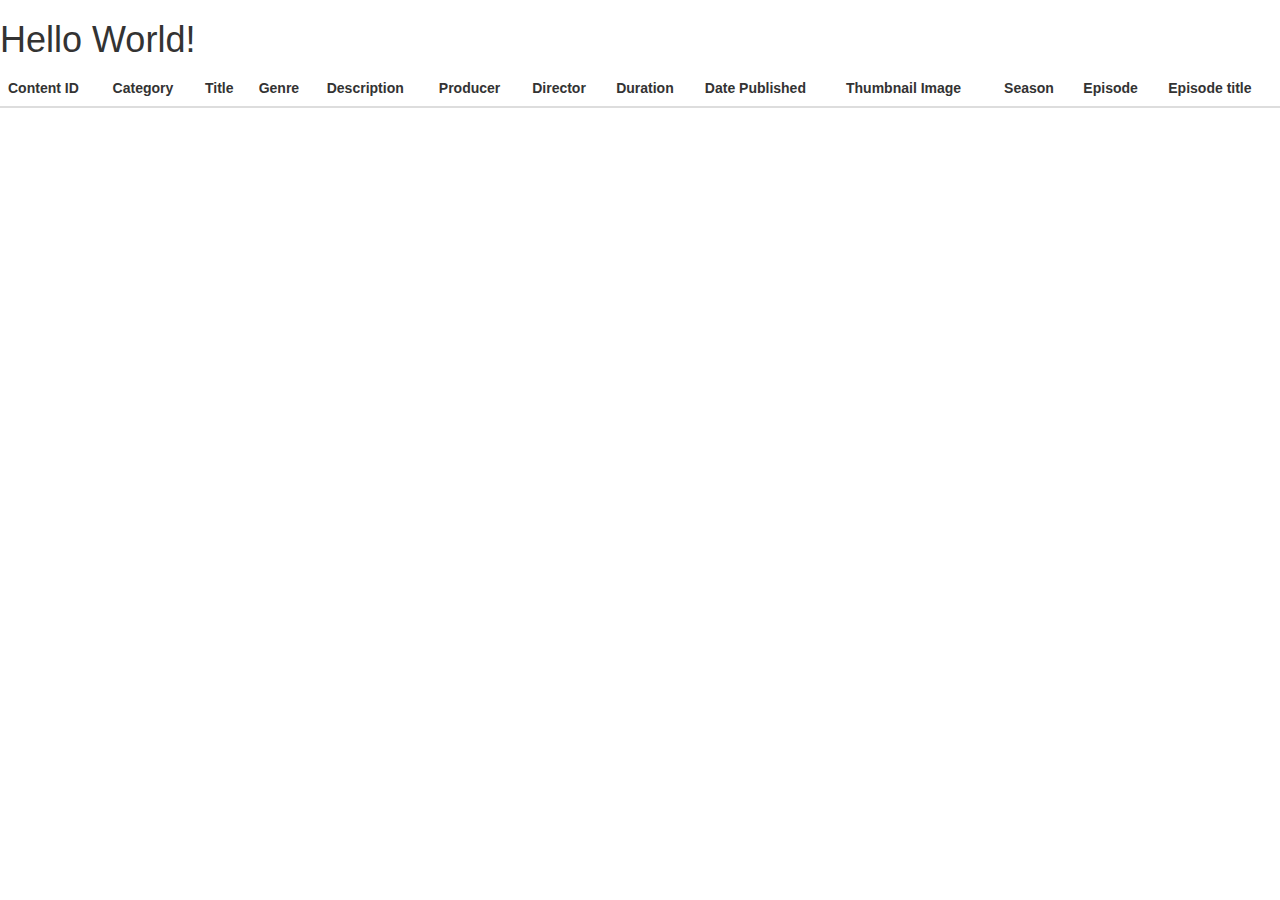
<file: JAXRSCLIENTMOVIE/JAXRSCLIENTMOVIE/target/JAXRSCLIENTMOVIE-1.0-SNAPSHOT/second.html>
<!DOCTYPE html>
<html>
    <head>
        <title>Start Page</title>
        <meta http-equiv="Content-Type" content="text/html; charset=UTF-8">
        <link rel="stylesheet" href="https://maxcdn.bootstrapcdn.com/bootstrap/3.4.1/css/bootstrap.min.css">
        <script src="https://ajax.googleapis.com/ajax/libs/jquery/3.4.1/jquery.min.js"></script>
        <script src="https://maxcdn.bootstrapcdn.com/bootstrap/3.4.1/js/bootstrap.min.js"></script>
         <script>
            fetch('http://localhost:8080/JAXRSCLIENTMOVIE/resources/home/40')
                    .then(function(response) {
                        return response.json();
                    })
                    .then(function(data) {
                        for (var i=0; i<data.length;i++) {        
                            var resultDiv = document.createElement('tr');
                            resultDiv.innerHTML = 
                            + data[i].contentId + ' </th><td>'
                            + data[i].category + '</td><td>'
                            + data[i].title + '</td><td>'
                            + data[i].genre + '</td><td>'
                            + data[i].description + '</td><td>'
                            + data[i].producer + '</td><td>'
                            + data[i].director + '</td><td>'
                            + data[i].duration + '</td><td>'
                            + data[i].dataPublished + '</td><td>'
                            + data[i].thumbnail + '</td><td>'
                            + data[i].seasonNo + '</td><td>'
                            + data[i].episodeNo + '</td><td>'
                            + data[i].episodeTitle + '</td><td>'
                            + '</td>';      
                            document.getElementById('resultContainer').appendChild(resultDiv);
                        }
                    })
                    
                 </script>
    </head>
    <body>
        <h1>Hello World!</h1>
        <div id="container">
                <table class="table">     
                    <thead>
                        <tr >
                            <th>Content ID</th>
                            <th>Category</th>
                            <th>Title</th>
                            <th>Genre</th> 
                            <th>Description</th>
                            <th>Producer</th>
                            <th>Director</th>
                            <th>Duration</th>
                            <th>Date Published</th>
                            <th>Thumbnail Image</th>
                            <th>Season</th>
                            <th>Episode</th>
                            <th>Episode title</th>
                        </tr>
                    </thead>  
                    <tbody id="resultContainer">
                    </tbody>
                </table>
        </div>
    </body>
</html>
</file>
